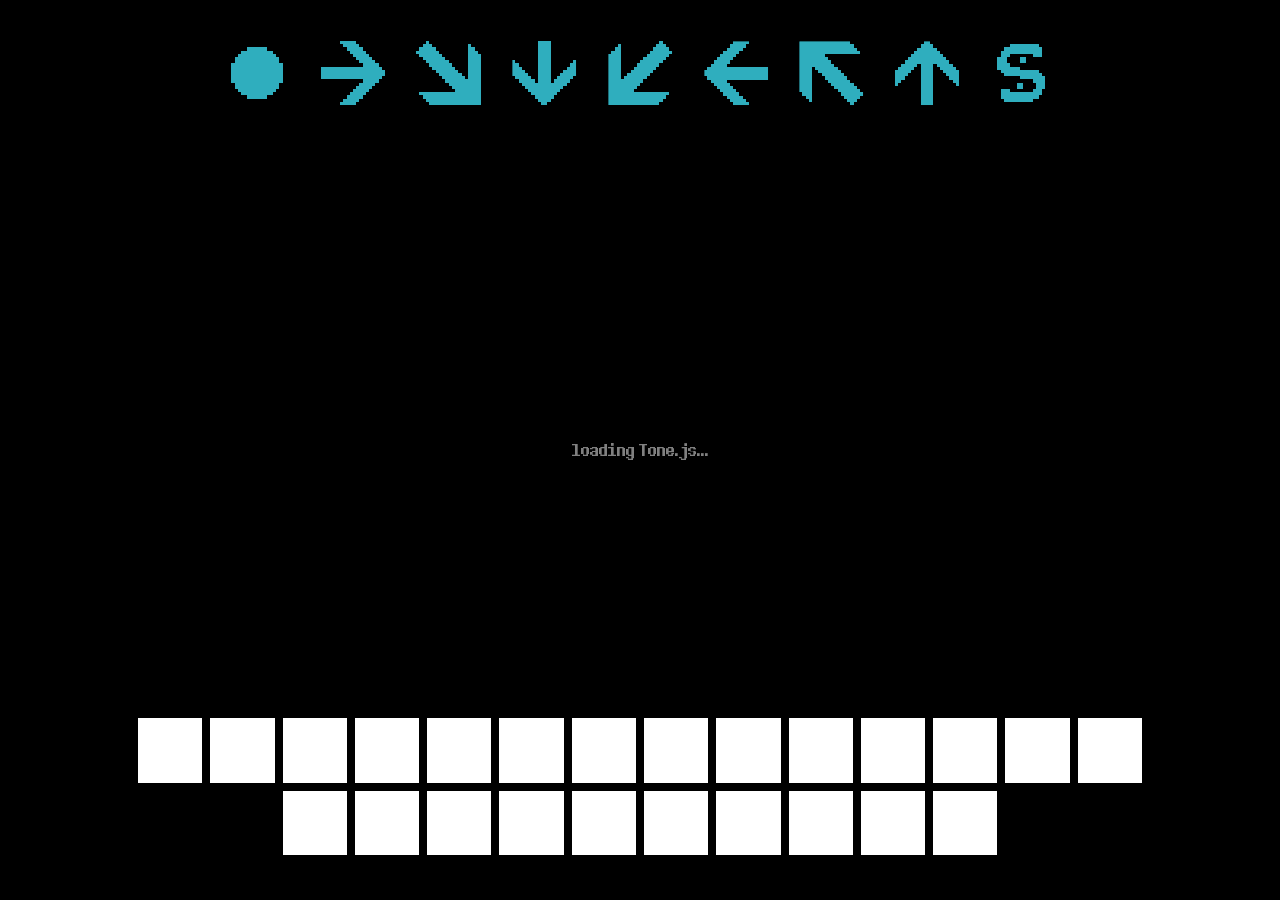
<file: src/static/deltapiano/index.html>
<!DOCTYPE html>
<html lang="en">
<head>
    <meta charset="UTF-8">
    <meta name="viewport" content="width=device-width, initial-scale=1.0">
    <link rel="stylesheet" href="style.css">
    <script src="script.js" defer type="module"></script>
    <title>deltapiano</title>
    <link rel="icon" href="assets/sprites/note.png">
</head>
<body>
    <div id="square_box"></div>
    <div id="piano_ui_container">
        <div id="piano_ui">
            <div id="neutral"></div>
            <div id="arrow_right"></div>
            <div id="arrow_down_right"></div>
            <div id="arrow_down"></div>
            <div id="arrow_down_left"></div>
            <div id="arrow_left"></div>
            <div id="arrow_up_left"></div>
            <div id="arrow_up"></div>
            <div id="shift"></div>
        </div>
    </div>
    <div id="instruments_container">
        <div id="instruments">
            <div data-instrument="piano"></div>
            <div data-instrument="rock_guitar"></div>
            <div data-instrument="choir"></div>
            <div data-instrument="music_box"></div>
            <div data-instrument="violin"></div>
            <div data-instrument="bass"></div>
            <div data-instrument="acoustic_guitar"></div>
            <div data-instrument="sine_whistle"></div>
            <div data-instrument="splat"></div>
            <div data-instrument="snare"></div>
            <div data-instrument="bass_drum"></div>
            <div data-instrument="hi_hat"></div>
            <div data-instrument="square_wave"></div>
            <div data-instrument="saw_wave"></div>
            <div data-instrument="noise_wave"></div>
            <div data-instrument="tamborine"></div>
            <div data-instrument="synthetic_meow"></div>
            <div data-instrument="bongo"></div>
            <div data-instrument="pulse_wave"></div>
            <div data-instrument="triangle_wave"></div>
            <div data-instrument="crash_cymbal"></div>
            <div data-instrument="fm_bass"></div>
            <div data-instrument="steel_drum"></div>
            <div data-instrument="organ"></div>
        </div>
    </div>
    <span id="loading_notice">loading Tone.js...</span>
</body>
</html>
</file>
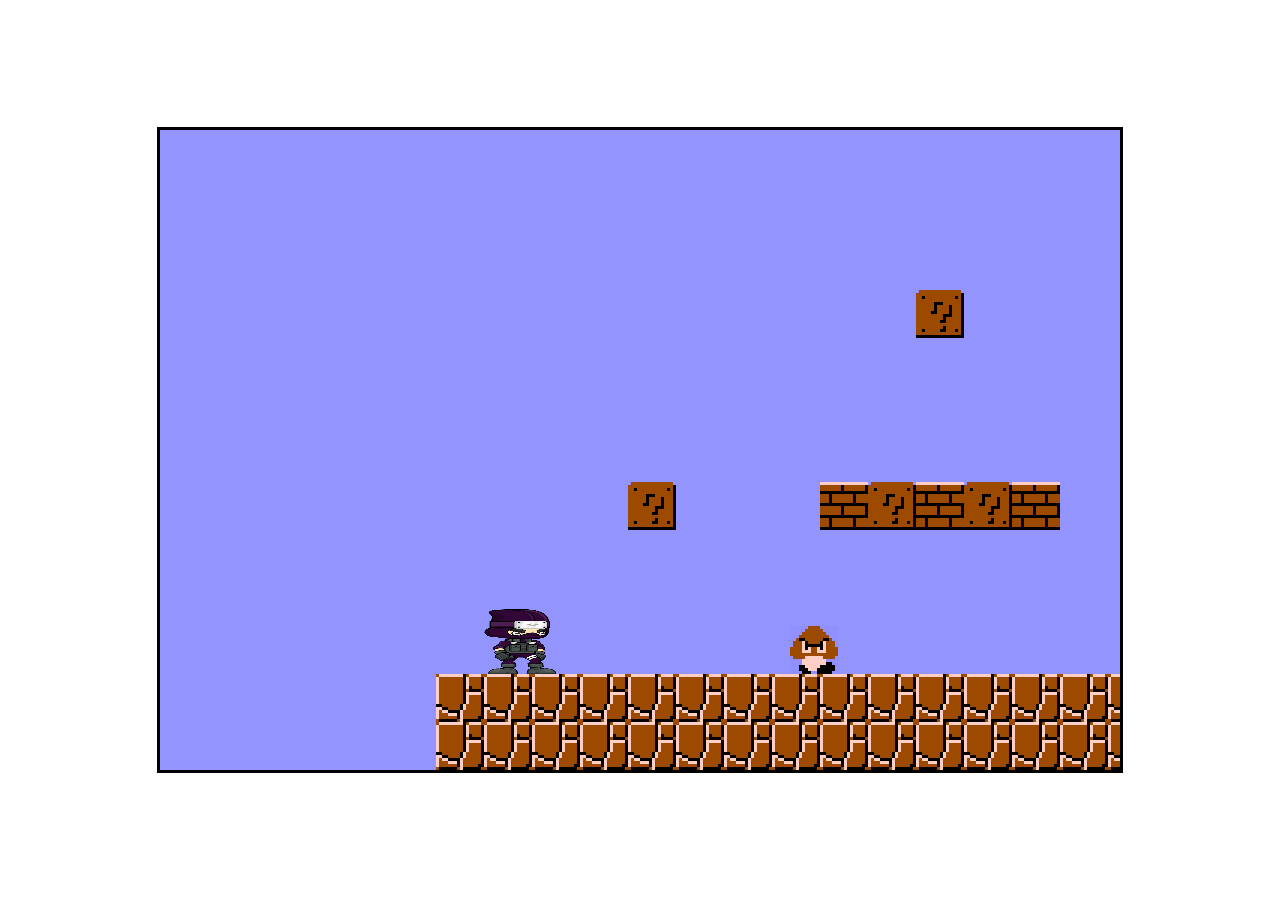
<file: src/static/thefutureofvideogaming/index.html>
<!DOCTYPE html>
<html lang="en">
<head>
    <meta charset="UTF-8">
    <meta name="viewport" content="width=device-width, initial-scale=1.0">
    <title>Document</title>
    <link rel="stylesheet" href="style.css">
    <script src="script.js" type="module" defer></script>
</head>
<body>
    <canvas id="game_canvas" width="960" height="640"></canvas>
    <div id="debug_info_container">
        <div id="debug_info"></div>
    </div>
</body>
</html>
</file>
<file: src/static/deltapiano/style.css>
:root {
    --neutral-sprite: url("assets/sprites/piano/neutral.png");
    --arrow-sprite: url("assets/sprites/piano/arrow.png");
    --diagonal-arrow-sprite: url("assets/sprites/piano/diagonal_arrow.png");
    --neutral-oct-sprite: url("assets/sprites/piano/neutral_oct.png");
    --arrow-oct-sprite: url("assets/sprites/piano/arrow_oct.png");
    --diagonal-arrow-oct-sprite: url("assets/sprites/piano/diagonal_arrow_oct.png");
    --octave-shift-sprite: url("assets/sprites/piano/octave_shift.png");
    --sprite-color: #2faebe;
    --sprite-color-selected: #c8ffe3;
}

@font-face {
    font-family: determination;
    src: url("assets/fonts/determination.ttf");
}

body {
    background-color: black;
    min-height: 100vh;
    margin: 0;
}

#piano_ui_container {
    width: 100%;
    display: flex;
    justify-content: center;
}

#piano_ui {
    position: absolute;
    top: calc(min(100vw,100vh) / 22);
    width: min(100vw,100vh);
    gap: 3.5%;
    aspect-ratio: 14;
    display: flex;
    justify-content: center;
}

#piano_ui > div {
    height: 100%;
    aspect-ratio: 1;
    image-rendering: pixelated;
    mask-size: 100% 100%;
    transition: background-color 100ms;
    --sprite: var(--arrow-sprite);
    --oct-sprite: var(--arrow-oct-sprite);
    --rotation: 0deg;
    --color: var(--sprite-color);
    --opacity: 100%;
    &#neutral {
        --sprite: var(--neutral-sprite);
        --oct-sprite: var(--neutral-oct-sprite);
    }
    &#shift {
        --sprite: var(--octave-shift-sprite);
        --oct-sprite: var(--octave-shift-sprite);
    }
    &#arrow_up_left, &#arrow_up_right, &#arrow_down_left, &#arrow_down_right {
        --sprite: var(--diagonal-arrow-sprite);
        --oct-sprite: var(--diagonal-arrow-oct-sprite);
    }
    &#arrow_left {
        --rotation: 180deg;
    }
    &#arrow_up {
        --rotation: 270deg;
    }
    &#arrow_up_left {
        --rotation: 180deg;
    }
    &#arrow_up_right {
        --rotation: 270deg;
    }
    &#arrow_down {
        --rotation: 90deg;
    }
    &#arrow_down_left {
        --rotation: 90deg;
    }
    &.selected, body.shifted &#shift {
        --color: var(--sprite-color-selected);
    }
    body.shifted & {
        --opacity: 0%
    }
    &::after {
        content: '';
        position: absolute;
        width: 100%;
        height: 100%;
        background-color: var(--color);
        mask-size: 100% 100%;
        transition: background-color 100ms;
        mask-image: var(--oct-sprite);
    }
    mask-image: var(--sprite);
    rotate: var(--rotation);
    background-color: color-mix(in srgb, var(--color) var(--opacity), transparent);
}

#instruments_container {
    position: absolute;
    bottom: 5%;
    width: 100%;
    display: flex;
    justify-content: center;
}

#instruments {
    width: 80%;
    display: flex;
    justify-content: center;
    gap: min(calc(min(100vw,100vh) / 100),8px);
    flex-wrap: wrap;
    align-content: start;
}

#instruments > div {
    height: calc(min(100vw,100vh) / 14);
    aspect-ratio: 1;
    background-color: white;
    image-rendering: pixelated;
    mask-size: 100% 100%;
    cursor: pointer;
    transition: background-color 40ms;
    &.selected {
        background-color: darkgrey;
    }
}

#square_box {
    width: min(100vw,100vh);
    aspect-ratio: 1;
    display: none;
}

#loading_notice {
    position: absolute;
    top: 50%;
    left: 50%;
    translate: -50% -50%;
    color: white;
    font-family: determination;
    opacity: 0.5;
    transition: opacity 1s;
}
</file>
<file: src/static/thefutureofvideogaming/style.css>
body {
    margin: 0;
    height: 100vh;
    display: flex;
    flex-direction: column;
    justify-content: center;
    align-items: center;
}

#game_canvas {
    border-style: solid;
    image-rendering: pixelated;
}

#debug_info_container {
    position: relative;
    width: 100%;
}

#debug_info {
    position: absolute;
    top: 10px;
    width: 100%;
    font-family: Arial, Helvetica, sans-serif;
    display: flex;
    flex-direction: column;
    align-items: center;
    span {
        width: 100%;
        display: flex;
        justify-content: center;
    }
}
</file>
